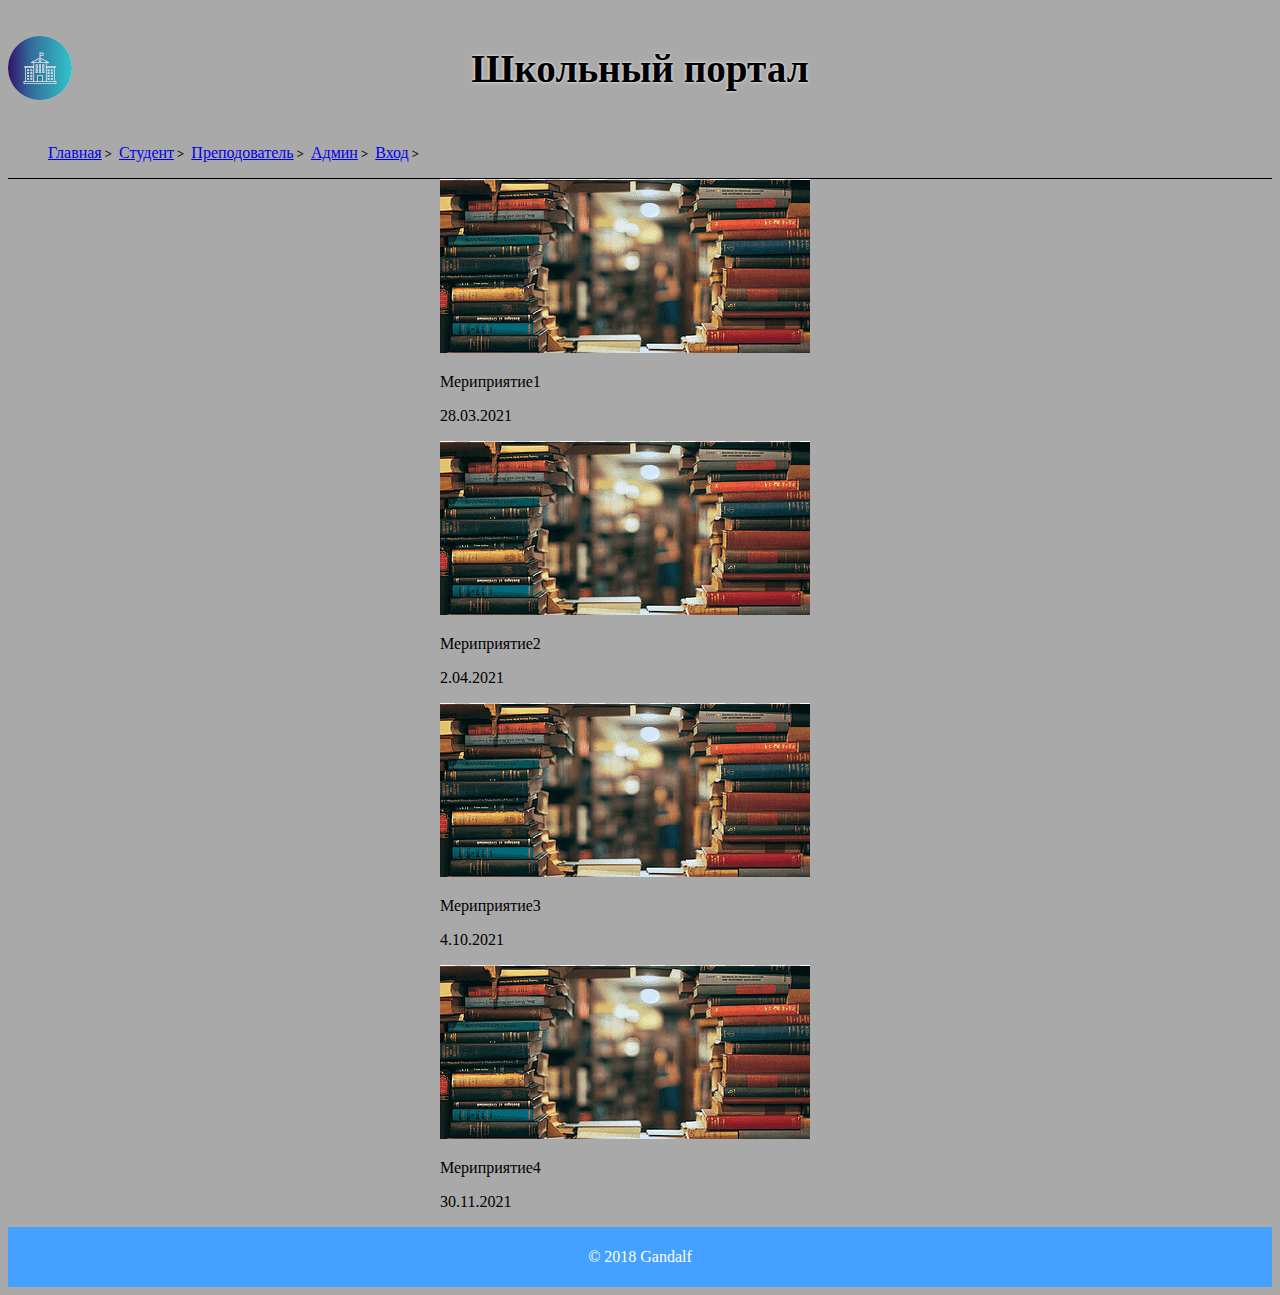
<file: index.html>
<!DOCTYPE html>
<html lang="en">
<head>
    <meta charset="UTF-8">
    <meta http-equiv="X-UA-Compatible" content="IE=edge">
    <meta name="viewport" content="width=device-width, initial-scale=1.0">
    <title></title>
    <link rel="stylesheet" href="css/style.css">
</head>
<body>
    <header class="page-header">
        <h1>Школьный портал</h1>
    </header>
    <nav>
        <ol>
            <li class="crumb"><a href="index.html">Главная</a></li>
            <li class="crumb"><a href="student.html">Студент</a></li>
            <li class="crumb"><a href="#">Преподователь</a></li>
            <li class="crumb"><a href="#">Админ</a></li>
            <li class="crumb"><a href="avtarizacii.html">Вход</a></li>
        </ol>
    </nav>
    <div class="blok">
        <img src="img/gratis-png-fondo-de-libros-thumbnail.png" alt="">
        <p>Мериприятие1</p>
        <p>28.03.2021</p>
    </div>
    <div class="blok">
        <img src="img/gratis-png-fondo-de-libros-thumbnail.png" alt="">
        <p>Мериприятие2</p>
        <p>2.04.2021</p>
    </div>
    <div class="blok">
        <img src="img/gratis-png-fondo-de-libros-thumbnail.png" alt="">
        <p>Мериприятие3</p>
        <p>4.10.2021</p>
    </div>
    <div class="blok">
        <img src="img/gratis-png-fondo-de-libros-thumbnail.png" alt="">
        <p>Мериприятие4</p>
        <p>30.11.2021</p>
    </div>
    <footer>
        <p>© 2018 Gandalf</p>
    </footer>
</body>
</html>
</file>
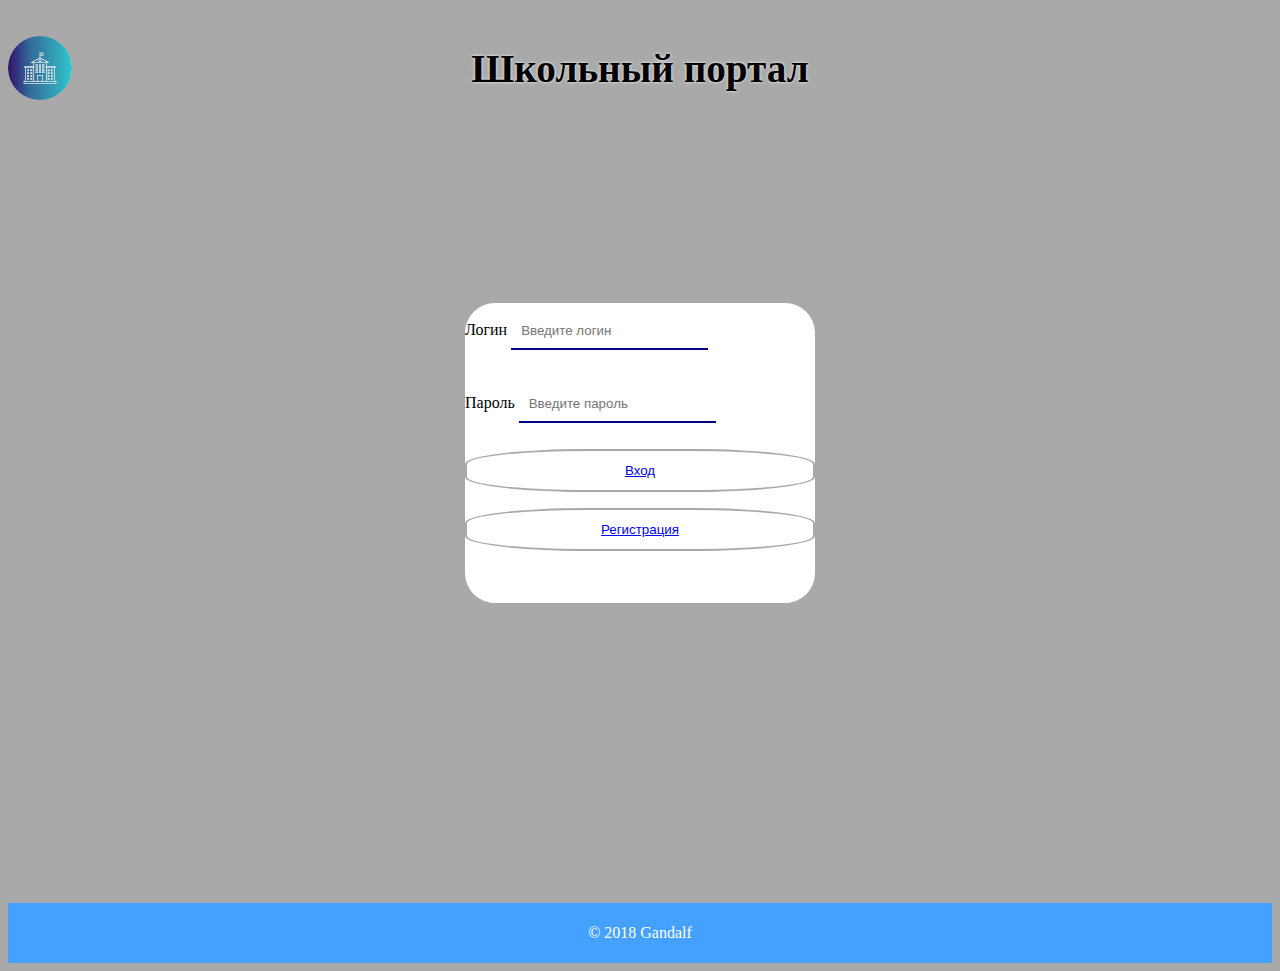
<file: avtarizacii.html>
<!DOCTYPE html>
<html lang="en">
<head>
    <meta charset="UTF-8">
    <meta http-equiv="X-UA-Compatible" content="IE=edge">
    <meta name="viewport" content="width=device-width, initial-scale=1.0">
    <title>Document</title>
    <link rel="stylesheet" href="css/style3.css">
</head>
<body>
    <header class="page-header">
        <h1>Школьный портал</h1>
    </header>
    
    <form action="">
        <p><label for="">Логин</label>
        <input type="text" placeholder="Введите логин" required=""></p>
        <p><label for="">Пароль</label>
        <input type="password" placeholder="Введите пароль" required=""></p>
        <p><button><a href="index.html">Вход</a></button></p>
        <p><button><a href="regist.html">Регистрация</a></button></p>
    </form>
    
    <footer>
        <p>© 2018 Gandalf</p>
    </footer>
</body>
</html>
</file>
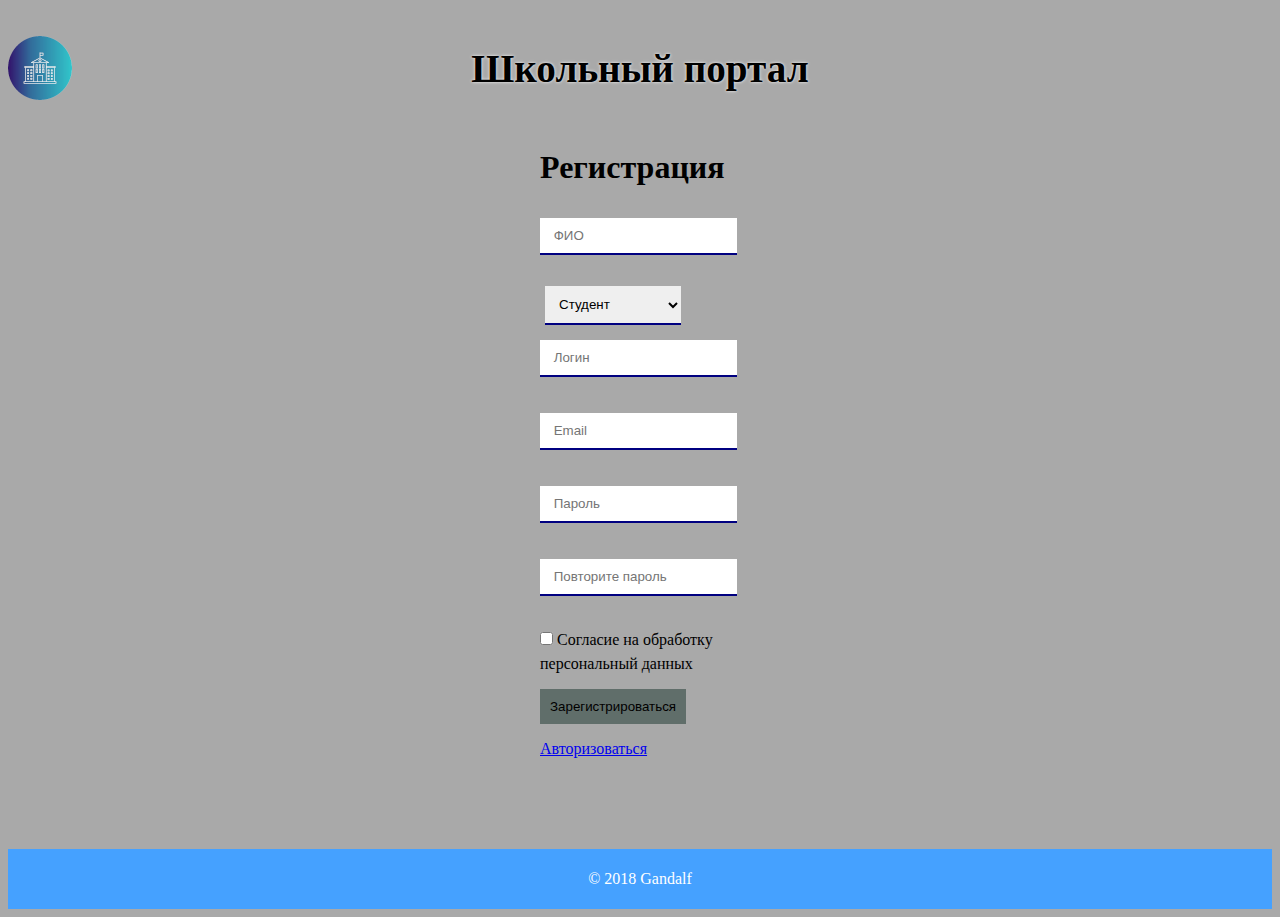
<file: regist.html>
<!DOCTYPE html>
<html lang="en">
<head>
    <meta charset="UTF-8">
    <meta http-equiv="X-UA-Compatible" content="IE=edge">
    <meta name="viewport" content="width=device-width, initial-scale=1.0">
    <title>Document</title>
    <link rel="stylesheet" href="css/style2.css">
</head>
<body>
    <header class="page-header">
        <h1>Школьный портал</h1>
    </header>
    <form class="form">
        <h1 class="form_title">Регистрация</h1>
            <p><label ></label>
            <input  placeholder=" ФИО " required="" type="text"></p>
            <p><select name="" class="top">
            <option value="1">Студент</option>
            <option value="2">Преподователь</option>
             </seleсt></p>
             
            <label ></label>
            <p><input placeholder=" Логин " required="" type="login"></p>
            <p><label ></label>
            <input  placeholder=" Email " required="" type="email"></p>
            <p><label ></label>
            <input  placeholder=" Пароль " required="" type="password"></p>
            <p><label ></label>
            <input  placeholder=" Повторите пароль " required="" type="password"></p>
            <p><input type="checkbox" name="a" required="" value="1680" > Согласие на обработку персональный данных</p>
        <button class="form_button" type="submit">Зарегистрироваться</button></p>
        <a href="avtarizacii.html" class="form_button" > Авторизоваться</a></p>
    </form>
    <footer>
        <p>© 2018 Gandalf</p>
    </footer>
</body>
</html>
</file>
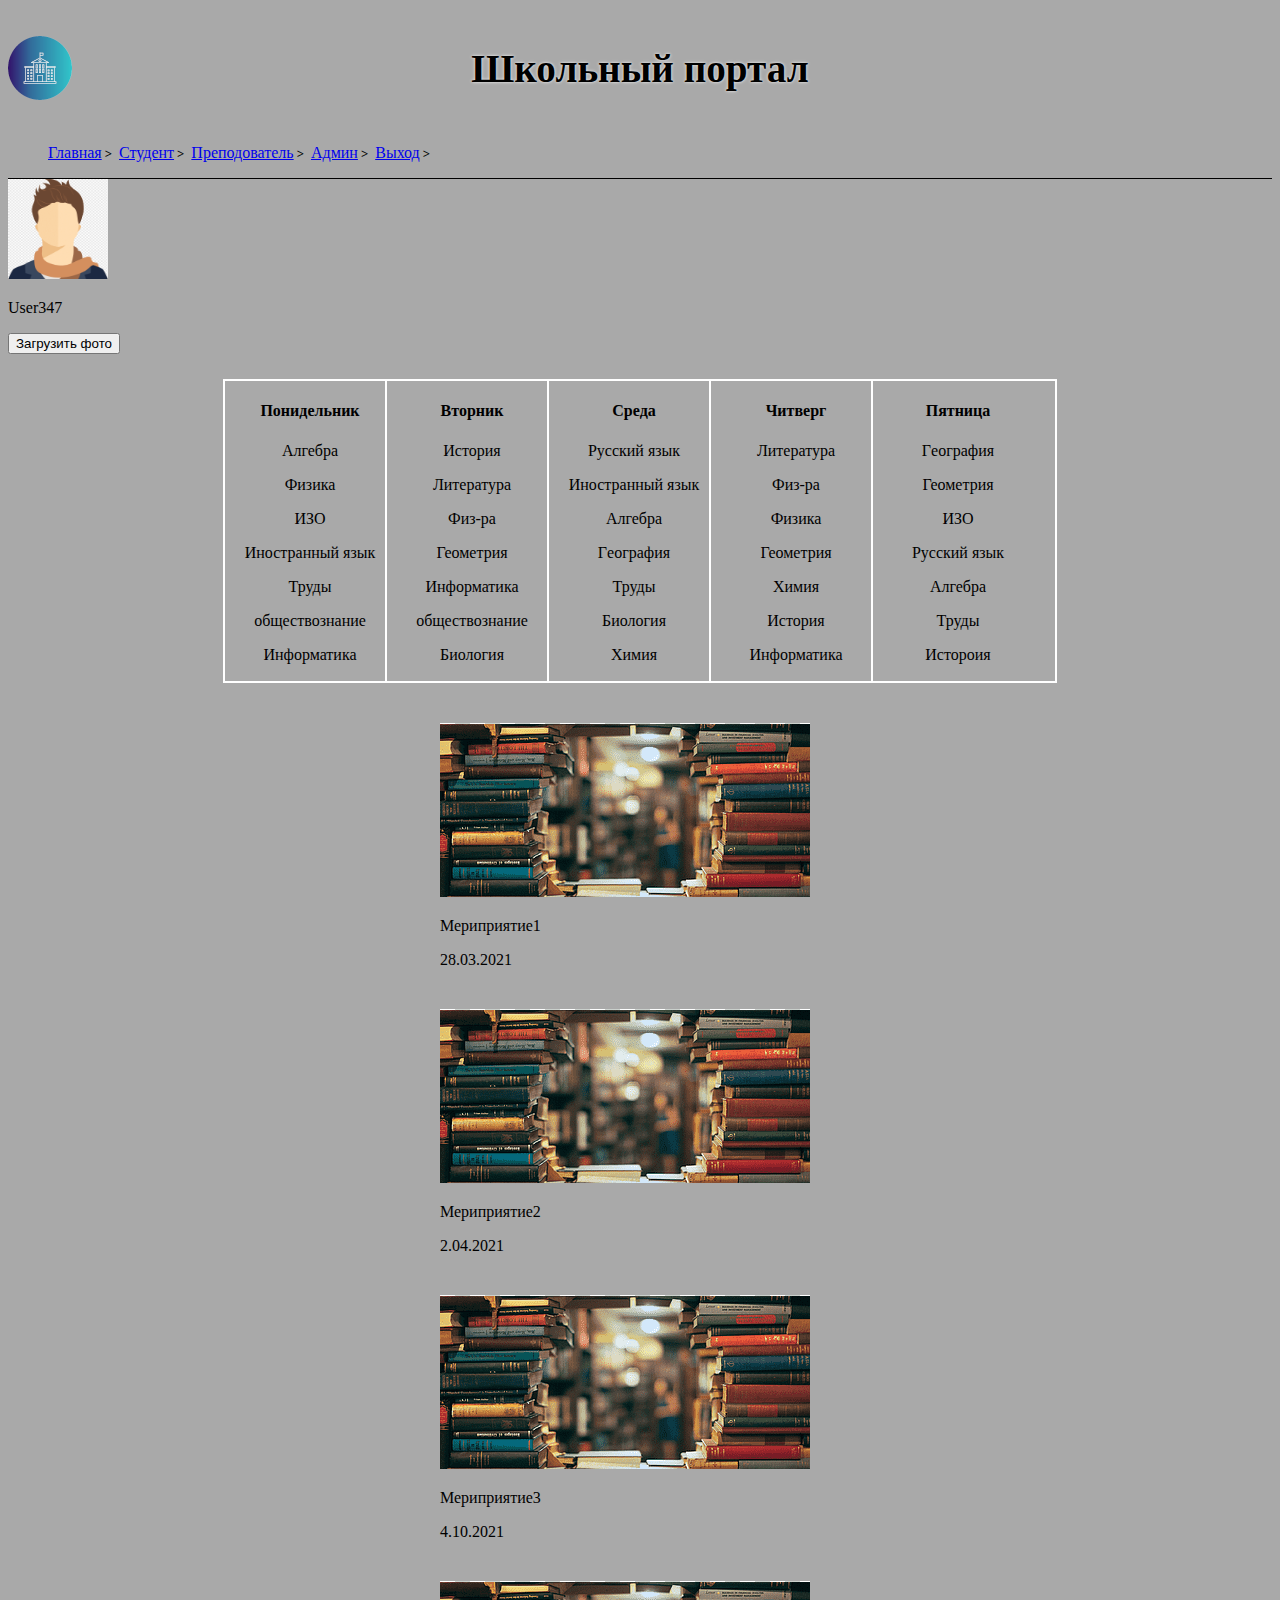
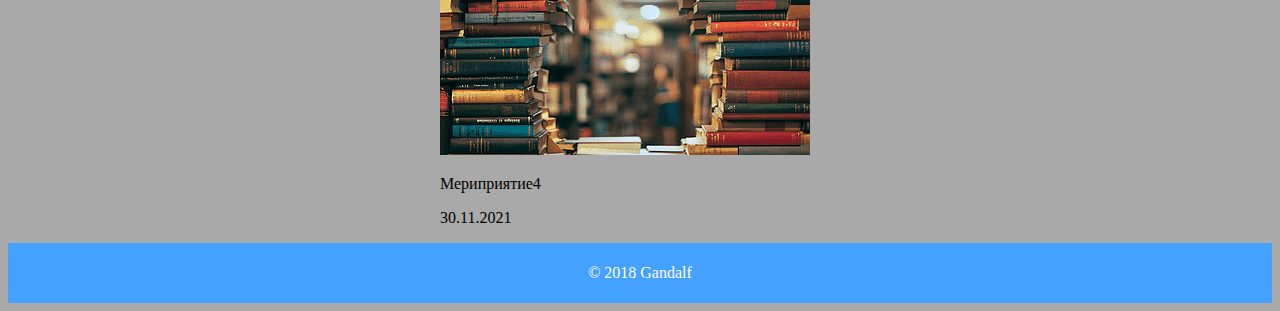
<file: student.html>
<!DOCTYPE html>
<html lang="en">
<head>
    <meta charset="UTF-8">
    <meta http-equiv="X-UA-Compatible" content="IE=edge">
    <meta name="viewport" content="width=device-width, initial-scale=1.0">
    <title>Document</title>
    <link rel="stylesheet" href="css/style4.css">
</head>
<body>
    <header class="page-header">
        <h1>Школьный портал</h1>
    </header>
    <nav>
        <ol>
            <li class="crumb"><a href="index.html">Главная</a></li>
            <li class="crumb"><a href="#">Студент</a></li>
            <li class="crumb"><a href="#">Преподователь</a></li>
            <li class="crumb"><a href="#">Админ</a></li>
            <li class="crumb"><a href="avtarizacii.html">Выход</a></li>
        </ol>
    </nav>
    <div class="avatar">
        <img src="img/avatar.png" alt="" class="im">
        <p>User347</p>
        <p><button>Загрузить фото</button></p>
    </div>  
    <div class="rosp">
    <div class="rs">
            <h4>Понидельник</h4>
            <p> Алгебра</p>
            <p> Физика</p>
            <p> ИЗО</p>
            <p> Иностранный язык</p>
            <p> Труды</p>
            <p> обществознание</p>
            <p>Информатика</p>
    </div>
    <div class="rs1">
            <h4>Вторник</h4>
            <p>История</p>
            <p> Литература</p>
            <p>Физ-ра</p>
            <p>Геометрия</p>
            <p>Информатика</p>
            <p> обществознание</p>
            <p>Биология</p>
    </div> 
    <div class="rs2">
            <H4>Среда</H4> 
            <p>Русский язык</p>
            <p> Иностранный язык</p>
            <p>Алгебра</p>
            <p>Гeография</p>
            <p>Труды</p>
            <p>Биология</p>
            <p>Химия</p>
    </div>                     
    <div class="rs3">  
        <h4>Читверг</h4>         
        <p>Литература</p>
        <p>Физ-ра</p>
        <p>Физика</p>
        <p>Геометрия</p>
        <p>Химия</p>
        <p>История</p>
        <p>Информатика</p>
    </div>   
    <div class="rs4">
        <h4>Пятница</h4>    
        <p>Гeография</p>
        <p>Геометрия</p>
        <p>ИЗО</p>
        <p>Русский язык</p>
        <p>Алгебра</p>
        <p>Труды</p>
        <p>Истороия</p>
    </div>
    </div>
    
    <div class="blok">
        <img src="img/gratis-png-fondo-de-libros-thumbnail.png" alt="">
        <p>Мериприятие1</p>
        <p>28.03.2021</p>
    </div>
    <div class="blok">
        <img src="img/gratis-png-fondo-de-libros-thumbnail.png" alt="">
        <p>Мериприятие2</p>
        <p>2.04.2021</p>
    </div>
    <div class="blok">
        <img src="img/gratis-png-fondo-de-libros-thumbnail.png" alt="">
        <p>Мериприятие3</p>
        <p>4.10.2021</p>
    </div>
    <div class="blok">
        <img src="img/gratis-png-fondo-de-libros-thumbnail.png" alt="">
        <p>Мериприятие4</p>
        <p>30.11.2021</p>
    </div>
    <footer>
        <p>© 2018 Gandalf</p>
    </footer>
</body>
</html>
</file>
<file: css/style.css>
header.page-header {
    background: no-repeat left url(../img/logo.png);
    display: flex;
    height: 120px;
    min-width: 120px;
    align-items: center;
    color: rgb(0, 0, 0);
    text-shadow: rgb(255, 255, 255) 0 0 .2em;
    justify-content: center;
    background-color: darkgrey;
}

header.page-header > h1 {
    font: bold calc(1em + 2 * (100vw - 120px) / 100) 'Dancing Script', cursive,
        fantasy;
    margin: 2%;
}

nav {
    border-bottom: 1px solid black;
}

.crumbs ol {
    list-style-type: none;
    padding-left: 0;
}

.crumb {
    display: inline-block;
}

.crumb a::after {
    display: inline-block;
    color: #000;
    content: '>';
    font-size: 80%;
    font-weight: bold;
    padding: 0 3px;
}

footer {
    display: flex;
    justify-content: center;
    padding: 5px;
    background-color: #45a1ff;
    color: #fff;
}
.blok{
    width: 400px;
    background-color: darkgray;
    margin-left: auto;
    margin-right: auto;
}
body{
    background-color: darkgrey;
}
</file>
<file: css/style3.css>
*{
    padding: 0;
}
header.page-header {
    background: no-repeat left url(../img/logo.png);
    display: flex;
    height: 120px;
    min-width: 120px;
    align-items: center;
    color: rgb(0, 0, 0);
    text-shadow: rgb(255, 255, 255) 0 0 .2em;
    justify-content: center;
    background-color: darkgrey;
}header.page-header > h1 {
    font: bold calc(1em + 2 * (100vw - 120px) / 100) 'Dancing Script', cursive,
        fantasy;
    margin: 2%;
}
footer {
    display: flex;
    justify-content: center;
    padding: 5px;
    background-color: #45a1ff;
    color: #fff;
}
form{
    width: 350px;
    height: 300px;
    margin-left: auto;
    margin-right: auto;
    margin-top: 175px;
    margin-bottom: 300px;
    background-color: #fff;
    border-radius: 30px;
}
input{
    margin: 10px 0;
    padding: 10px;
    border: unset;
    border-bottom: 2px solid #000080;
    outline: none; 
}

button{
    background-color: #fff;
    padding: 12px 28px;
    border-radius: 35%;
    border: 2px solid darkgray;
    width: 100%;
}
body{
    background-color: darkgray;
}
</file>
<file: css/style2.css>
*{
    padding: 0;
}
header.page-header {
    background: no-repeat left url(../img/logo.png);
    display: flex;
    height: 120px;
    min-width: 120px;
    align-items: center;
    color: rgb(0, 0, 0);
    text-shadow: rgb(255, 255, 255) 0 0 .2em;
    justify-content: center;
    background-color: darkgrey;
}header.page-header > h1 {
    font: bold calc(1em + 2 * (100vw - 120px) / 100) 'Dancing Script', cursive,
        fantasy;
    margin: 2%;
}
footer {
    display: flex;
    justify-content: center;
    padding: 5px;
    background-color: #45a1ff;
    color: #fff;
}

.h1{
   margin-top: 10px;
}
.form{
    width: 200px;
    height: 700px;
    margin-left: auto;
    margin-right: auto;
    background-color: darkgrey;
}
.top{
    margin: 5px;
    padding: 10px;
    border: unset;
    border-bottom: 2px solid #000080;
    outline: none; 
}
body{
    background-color: darkgrey;
}
input{
    margin: 10px 0;
    padding: 10px;
    border: unset;
    border-bottom: 2px solid #000080;
    outline: none; 
}
button{
    padding: 10px;
	background: #606e6a;
	border: unset;
	cursor: pointer;
}
</file>
<file: css/style4.css>
header.page-header {
    background: no-repeat left url(../img/logo.png);
    display: flex;
    height: 120px;
    min-width: 120px;
    align-items: center;
    color: rgb(0, 0, 0);
    text-shadow: rgb(255, 255, 255) 0 0 .2em;
    justify-content: center;
    background-color: darkgrey;
}

header.page-header > h1 {
    font: bold calc(1em + 2 * (100vw - 120px) / 100) 'Dancing Script', cursive,
        fantasy;
    margin: 2%;
}

footer {
    display: flex;
    justify-content: center;
    padding: 5px;
    background-color: #45a1ff;
    color: #fff;
}

nav {
    border-bottom: 1px solid black;
}

.crumbs ol {
    list-style-type: none;
    padding-left: 0;
}

.crumb {
    display: inline-block;
}

.crumb a::after {
    display: inline-block;
    color: #000;
    content: '>';
    font-size: 80%;
    font-weight: bold;
    padding: 0 3px;
}
.avatar{
    height: 200px;
}
.im{
    height: 100px;
    width: 100px;
}
.rs{
    height: 300px;
    width: 150px;
    background-color: darkgray;
    float: left;
    border-right:  2px white solid;
    padding-left: 10px;
    text-align: center;
}
.rs1{
    height: 300px;
    width: 150px;
    background-color: darkgray;
    float: left;
    border-right:  2px white solid;
    padding-left: 10px;
    text-align: center;
}
.rs2{
    height: 300px;
    width: 150px;
    background-color: darkgray;
    padding-left: 10px;
    float: left;
    border-right:  2px white solid;
    text-align: center;
}
.rs3{
    height: 300px;
    width: 150px;
    background-color: darkgray;
    padding-left: 10px;
    float: left;
    border-right:  2px white solid;
    text-align: center;
}
.rs4{
    height: 300px;
    width: 150px;
    background-color: darkgray;
    padding-left: 10px;
    float: left;
    text-align: center;
}
.rosp{
    width: 830px;
    height: 300px;
    border: 2px white solid;
    background-color: darkgray;
    margin-left: auto;
    margin-right: auto;
}
body{
    background-color: darkgray;
}
.blok{
    width: 400px;
    background-color: darkgray;
    margin-left: auto;
    margin-right: auto;
    margin-top: 40px;
}
</file>
